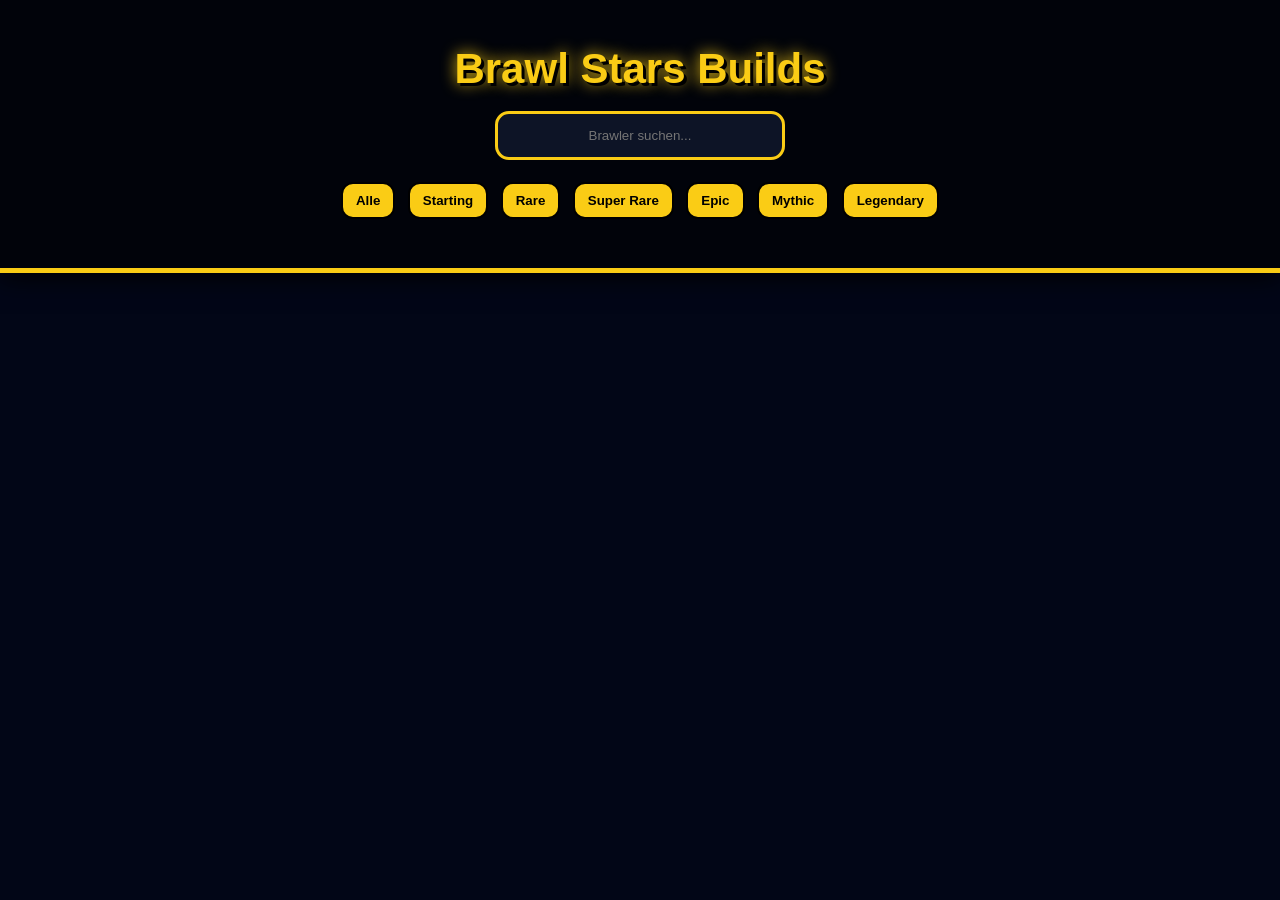
<file: index.html>
<!DOCTYPE html>
<html lang="de">
<head>
<meta charset="UTF-8">
<title>Brawl Stars Builds</title>

<style>
* { box-sizing: border-box; }

body {
  margin: 0;
  font-family: Arial, sans-serif;
  background: #020617;
  color: white;
}

.topbar {
  position: relative;
  background: url("brawl-bg.png") center/cover no-repeat;
  padding: 45px 20px;
  text-align: center;
  border-bottom: 5px solid #facc15;
  box-shadow: 0 4px 25px black;
}

.topbar::before {
  content: "";
  position: absolute;
  inset: 0;
  background: rgba(0,0,0,0.55);
}

.topbar h1,
.topbar input,
.filters {
  position: relative;
  z-index: 2;
}

.topbar h1 {
  margin: 0;
  font-size: 42px;
  color: #facc15;
  text-shadow: 3px 3px 0 black, 0 0 15px #facc15;
}

#search {
  margin-top: 18px;
  padding: 14px;
  width: 290px;
  border-radius: 14px;
  border: 3px solid #facc15;
  background: rgba(15,23,42,0.9);
  color: white;
  text-align: center;
}

.filters {
  margin-top: 18px;
}

.filters button {
  background: #facc15;
  color: black;
  border: 2px solid black;
  padding: 9px 13px;
  margin: 4px;
  border-radius: 12px;
  font-weight: bold;
  cursor: pointer;
}

.filters button:hover {
  transform: scale(1.07);
}

.section-title {
  margin: 30px 25px 10px;
  color: #facc15;
  font-size: 28px;
  text-shadow: 2px 2px 0 black;
}

.grid {
  padding: 15px 25px 25px;
  display: grid;
  grid-template-columns: repeat(auto-fit, minmax(200px,1fr));
  gap: 22px;
}

.card {
  background: linear-gradient(180deg, #1e293b, #020617);
  padding: 18px;
  border-radius: 20px;
  text-align: center;
  cursor: pointer;
  transition: 0.2s;
  border: 2px solid #0f172a;
}

.card:hover {
  transform: translateY(-6px) scale(1.04);
  box-shadow: 0 0 20px #facc15;
}

.card img {
  width: 135px;
  height: 135px;
  object-fit: contain;
}

.card h3 {
  color: #facc15;
}

.rarity {
  display: inline-block;
  padding: 6px 10px;
  border-radius: 10px;
  margin-top: 5px;
  font-weight: bold;
}

.rarity-rare { background: #22c55e; }
.rarity-super-rare { background: #2563eb; }
.rarity-epic { background: #8b5cf6; }
.rarity-mythic { background: #ef4444; }
.rarity-legendary { background: #f59e0b; }
.rarity-starting { background: gray; }

#modal {
  position: fixed;
  inset: 0;
  background: rgba(0,0,0,0.82);
  display: none;
  justify-content: center;
  align-items: center;
  z-index: 9999;
}

.popup {
  position: relative;
  background: linear-gradient(180deg, #1e293b, #020617);
  border-radius: 22px;
  width: 90%;
  max-width: 460px;
  max-height: 85vh;
  overflow-y: auto;
  padding: 25px;
  text-align: center;
  border: 4px solid #facc15;
}

.close {
  position: absolute;
  top: 10px;
  right: 12px;
  background: red;
  border: none;
  color: white;
  padding: 8px 12px;
  border-radius: 10px;
  cursor: pointer;
}

.big { width: 160px; }
.icon { width: 65px; }

.tag {
  display: inline-block;
  background: #334155;
  padding: 8px 12px;
  border-radius: 10px;
  margin: 4px;
}

.build-box {
  background: #0f172a;
  border: 2px solid #334155;
  padding: 12px;
  border-radius: 14px;
  margin: 12px 0;
}
</style>
</head>

<body>

<div class="topbar">
  <h1>Brawl Stars Builds</h1>
  <input id="search" placeholder="Brawler suchen...">

  <div class="filters">
    <button onclick="setFilter('All')">Alle</button>
    <button onclick="setFilter('Starting')">Starting</button>
    <button onclick="setFilter('Rare')">Rare</button>
    <button onclick="setFilter('Super Rare')">Super Rare</button>
    <button onclick="setFilter('Epic')">Epic</button>
    <button onclick="setFilter('Mythic')">Mythic</button>
    <button onclick="setFilter('Legendary')">Legendary</button>
  </div>
</div>

<div id="brawlers"></div>

<div id="modal">
  <div class="popup">
    <button class="close" onclick="closeModal()">X</button>
    <div id="content"></div>
  </div>
</div>

<script>
let brawlers = [];
let activeFilter = "All";

const rarityOrder = ["Starting","Rare","Super Rare","Epic","Mythic","Legendary"];

const customBuilds = {
  "Shelly": {
    gadget: 1,
    starpower: 0,
    gears: ["Damage", "Shield"],
    modes: ["Brawl Ball", "Gem Grab", "Showdown"],
    tip: "Stark gegen Tanks und auf kurzen Maps."
  },
  "Colt": {
    gadget: 1,
    starpower: 1,
    gears: ["Damage", "Reload"],
    modes: ["Heist", "Hot Zone", "Bounty"],
    tip: "Gut auf offenen Maps mit geraden Schusslinien."
  },
  "Spike": {
    gadget: 0,
    starpower: 0,
    gears: ["Damage", "Shield"],
    modes: ["Gem Grab", "Hot Zone", "Brawl Ball"],
    tip: "Sehr gut zum Kontrollieren von Bereichen."
  },
  "Piper": {
    gadget: 1,
    starpower: 1,
    gears: ["Damage", "Shield"],
    modes: ["Knockout", "Bounty", "Wipeout"],
    tip: "Am stärksten auf offenen Maps mit viel Abstand."
  },
  "Leon": {
    gadget: 1,
    starpower: 1,
    gears: ["Damage", "Shield"],
    modes: ["Knockout", "Bounty", "Showdown"],
    tip: "Nutze Unsichtbarkeit für Überraschungsangriffe."
  },
  "Mortis": {
    gadget: 0,
    starpower: 1,
    gears: ["Damage", "Shield"],
    modes: ["Brawl Ball", "Gem Grab", "Knockout"],
    tip: "Greife Werfer und schwache Fernkämpfer an."
  }
};

fetch("https://api.brawlapi.com/v1/brawlers")
.then(res => res.json())
.then(data => {
  brawlers = (data.list || []).sort((a,b) => {
    const diff = rarityOrder.indexOf(a.rarity?.name) - rarityOrder.indexOf(b.rarity?.name);
    if (diff !== 0) return diff;
    return a.name.localeCompare(b.name);
  });

  render(brawlers);
});

function rarityClass(r){
  return "rarity-" + (r?.toLowerCase().replaceAll(" ","-") || "starting");
}

function setFilter(filter) {
  activeFilter = filter;
  applySearchAndFilter();
}

function applySearchAndFilter() {
  const search = document.getElementById("search").value.toLowerCase();

  let list = brawlers.filter(b => b.name.toLowerCase().includes(search));

  if (activeFilter !== "All") {
    list = list.filter(b => b.rarity?.name === activeFilter);
  }

  render(list);
}

function render(list){
  const box = document.getElementById("brawlers");
  box.innerHTML = "";

  rarityOrder.forEach(rarity => {
    const group = list.filter(b => b.rarity?.name === rarity);
    if (group.length === 0) return;

    box.innerHTML += `<h2 class="section-title">${rarity}</h2>`;

    const grid = document.createElement("div");
    grid.className = "grid";

    group.forEach(b => {
      grid.innerHTML += `
        <div class="card" onclick="openBrawler('${b.name}')">
          <img src="${b.imageUrl2 || b.imageUrl}">
          <h3>${b.name}</h3>
          <span class="rarity ${rarityClass(b.rarity?.name)}">${b.rarity?.name}</span>
        </div>
      `;
    });

    box.appendChild(grid);
  });
}

function getBuild(b) {
  const custom = customBuilds[b.name];

  const gadgetIndex = custom?.gadget ?? 0;
  const starpowerIndex = custom?.starpower ?? 0;

  return {
    gadget: b.gadgets?.[gadgetIndex] || b.gadgets?.[0],
    starpower: b.starPowers?.[starpowerIndex] || b.starPowers?.[0],
    gears: custom?.gears || ["Damage", "Shield"],
    modes: custom?.modes || ["Gem Grab", "Brawl Ball", "Knockout"],
    tip: custom?.tip || "Standard-Build. Du kannst später pro Brawler eigene Builds ergänzen."
  };
}

function openBrawler(name){
  const b = brawlers.find(x=>x.name===name);
  if (!b) return;

  const build = getBuild(b);

  document.getElementById("content").innerHTML = `
    <img src="${b.imageUrl2 || b.imageUrl}" class="big">

    <h2>${b.name}</h2>

    <span class="rarity ${rarityClass(b.rarity?.name)}">${b.rarity?.name}</span>

    <div class="build-box">
      <h3>Bestes Gadget</h3>
      ${build.gadget?.imageUrl ? `<img src="${build.gadget.imageUrl}" class="icon">` : ""}
      <p>${build.gadget?.name || "Kein Gadget gefunden"}</p>
    </div>

    <div class="build-box">
      <h3>Beste Starpower</h3>
      ${build.starpower?.imageUrl ? `<img src="${build.starpower.imageUrl}" class="icon">` : ""}
      <p>${build.starpower?.name || "Keine Starpower gefunden"}</p>
    </div>

    <h3>Empfohlene Gears</h3>
    ${build.gears.map(g => `<span class="tag">${g}</span>`).join("")}

    <h3>Beste Modi</h3>
    ${build.modes.map(m => `<span class="tag">${m}</span>`).join("")}

    <h3>Tipp</h3>
    <p>${build.tip}</p>
  `;

  document.getElementById("modal").style.display="flex";
}

function closeModal(){
  document.getElementById("modal").style.display="none";
}

document.getElementById("modal").addEventListener("click", e=>{
  if(e.target.id==="modal") closeModal();
});

document.getElementById("search").addEventListener("input", applySearchAndFilter);
</script>

</body>
</html>
</file>
